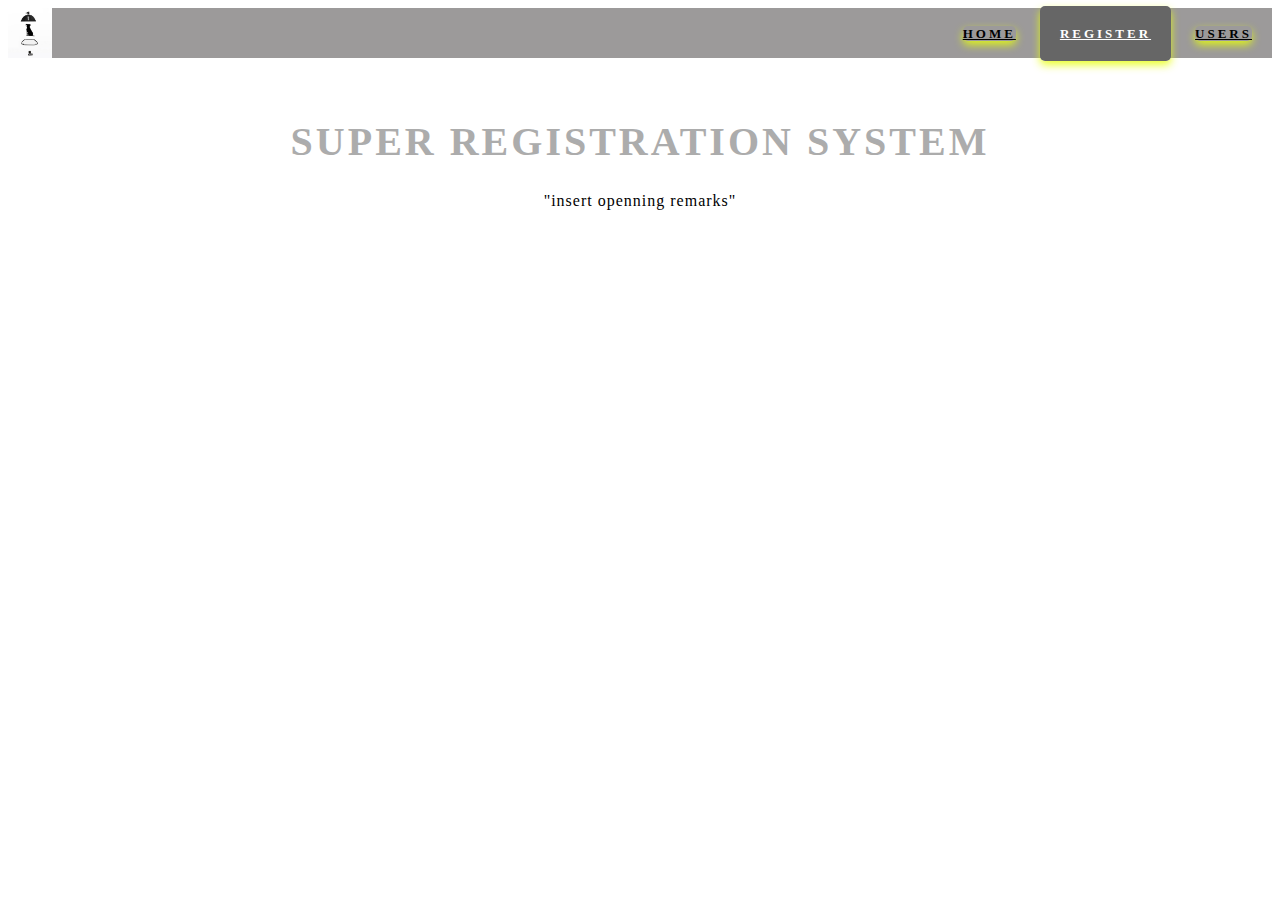
<file: index.html>
<!DOCTYPE html>
<html lang="en">
<head>
    <meta charset="UTF-8">
    <meta http-equiv="X-UA-Compatible" content="IE=edge">
    <meta name="viewport" content="width=device-width, initial-scale=1.0">
    <link rel="stylesheet" href="css/style.css">
    <title>Document</title>
</head>
<body>
    <nav class="menu">
    <img class="logo" src="/images/lighting-diagram.png" alt="petphotography"> 
    <div class="icons">
        <a class="icon-home" href="index.html">Home</a>
        <i class="fas fa-search"></i>
        <a class="icon-register" href="register.html">Register</a>
        <a class="icon-user" href="#">Users</a>  
        <i class="fas fa-angle-double-down"></i> 
    </div>
    </nav>
    <main>
        <header>
        <h1>Super Registration System</h1>
        <p>"insert openning remarks"</p>
        </header>
    </main>
    <footer>

    </footer>
    <script src="https://code.jquery.com/jquery-3.6.0.min.js"></script>
    <script src="scripts/test.js"></script>
</body>
</html>
</file>
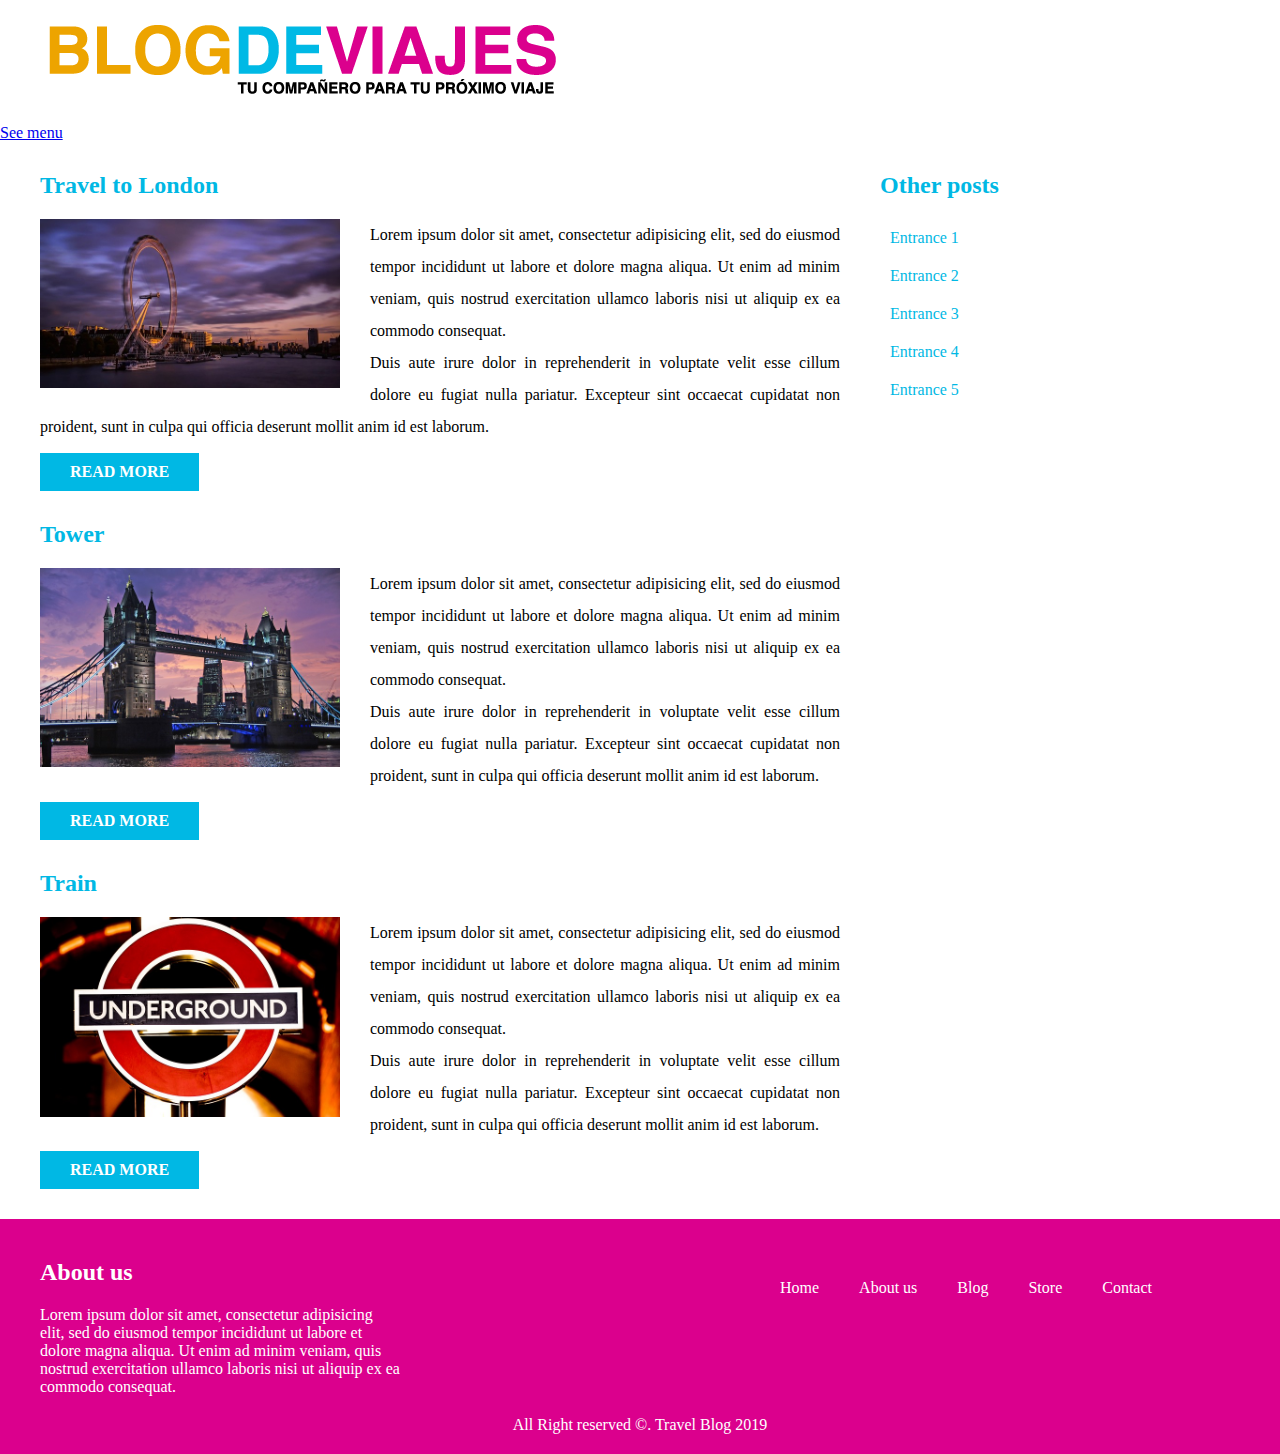
<file: TravelSite-master/index.html>
<!DOCTYPE html>
<html>
  <head>
    <meta charset="utf-8">
    <title>Blog de Viajes</title>
    <link rel="stylesheet" href="css/estilos.css">
  </head>
  <body>

    <header>
        <div class="contenedor">
            <div class="logo">
                <img src="img/logo.png" alt="logo blog de viajes">
            </div>
        </div> <!--.contenedor-->
    </header>
      <a id="menu" href="#" onclick="showMenu()">See menu</a>
    <div id="navegacion" class="navegacion">
            <nav>
              <ul>
                  <li><a href="http://www.google.com">Home</a></li>
                  <li><a href="#">About us</a>
                        <ul>
                            <li><a href="#">Mision</a></li>
                            <li><a href="#">Vision</a></li>
                            <li><a href="#">Objectives</a></li>
                        </ul>
                  </li>
                  <li><a href="#">Blog</a>
                        <ul>
                            <li><a href="#">Advisors</a></li>
                            <li><a href="#">Cities</a></li>
                            <li><a href="#">Promotions</a></li>
                        </ul>
                  </li>
                  <li><a class="enlace" href="#">Store</a></li>
                  <li><a class="enlace" href="#">Contact</a></li>
              </ul>
            </nav>
      </div>

    <div class="contenido contenedor">
        <main>
              <article>
                  <h2>Travel to London</h2>
                  <img src="img/imagen_1.jpg" alt="imagen viajar a londres">
                  <p>Lorem ipsum dolor sit amet, consectetur adipisicing elit, sed do eiusmod tempor incididunt ut labore et dolore magna aliqua. Ut enim ad minim veniam, quis nostrud exercitation ullamco laboris nisi ut aliquip ex ea commodo consequat.</p>

                  <p>Duis aute irure dolor in reprehenderit in voluptate velit esse cillum dolore eu fugiat nulla pariatur. Excepteur sint occaecat cupidatat non proident, sunt in culpa qui officia deserunt mollit anim id est laborum.</p>
                  <a href="#" class="boton">Read more</a>
              </article>
              <article>
                  <h2>Tower</h2>
                  <img src="img/imagen_2.jpg" alt="imagen puente de la torre">
                  <p>Lorem ipsum dolor sit amet, consectetur adipisicing elit, sed do eiusmod tempor incididunt ut labore et dolore magna aliqua. Ut enim ad minim veniam, quis nostrud exercitation ullamco laboris nisi ut aliquip ex ea commodo consequat.</p>

                  <p>Duis aute irure dolor in reprehenderit in voluptate velit esse cillum dolore eu fugiat nulla pariatur. Excepteur sint occaecat cupidatat non proident, sunt in culpa qui officia deserunt mollit anim id est laborum.</p>
                  <a href="#" class="boton">Read more</a>
              </article>
              <article>
                  <h2>Train</h2>
                  <img src="img/imagen_3.jpg" alt="imagen metro de londres">
                  <p>Lorem ipsum dolor sit amet, consectetur adipisicing elit, sed do eiusmod tempor incididunt ut labore et dolore magna aliqua. Ut enim ad minim veniam, quis nostrud exercitation ullamco laboris nisi ut aliquip ex ea commodo consequat.</p>

                  <p>Duis aute irure dolor in reprehenderit in voluptate velit esse cillum dolore eu fugiat nulla pariatur. Excepteur sint occaecat cupidatat non proident, sunt in culpa qui officia deserunt mollit anim id est laborum.</p>
                  <a href="#" class="boton">Read more</a>
              </article>
        </main>


        <aside class="sidebar">
            <h2>Other posts</h2>
            <ul>
                <li><a href="#">Entrance 1</a></li>
                <li><a href="#">Entrance 2</a></li>
                <li><a href="#">Entrance 3</a></li>
                <li><a href="#">Entrance 4</a></li>
                <li><a href="#">Entrance 5</a></li>
            </ul>
        </aside>
    </div> <!--.contenido-->

    <footer>
        <div class="contenedor">
            <div class="nosotros">
                <h2>About us</h2>
                <p>
                  Lorem ipsum dolor sit amet, consectetur adipisicing elit, sed do eiusmod tempor incididunt ut labore et dolore magna aliqua. Ut enim ad minim veniam, quis nostrud exercitation ullamco laboris nisi ut aliquip ex ea commodo consequat.
                </p>
            </div> <!--.nosotros-->
            <div class="menu">
                <nav>
                      <ul>
                          <li><a href="#">Home</a></li>
                          <li><a href="#">About us</a></li>
                          <li><a href="#">Blog</a></li>
                          <li><a href="#">Store</a></li>
                          <li><a href="#">Contact</a></li>
                      </ul>
                  </nav>
            </div><!--.menu-->
        </div><!--.contenedor-->

        <p class="copyright">
            All Right reserved &copy;. Travel Blog 2019
        </p>

    </footer>
      
      
      <script src="jquery-1.12.0.min.js"></script>
      <script src="script.js"></script>

  </body>
</html>
</file>
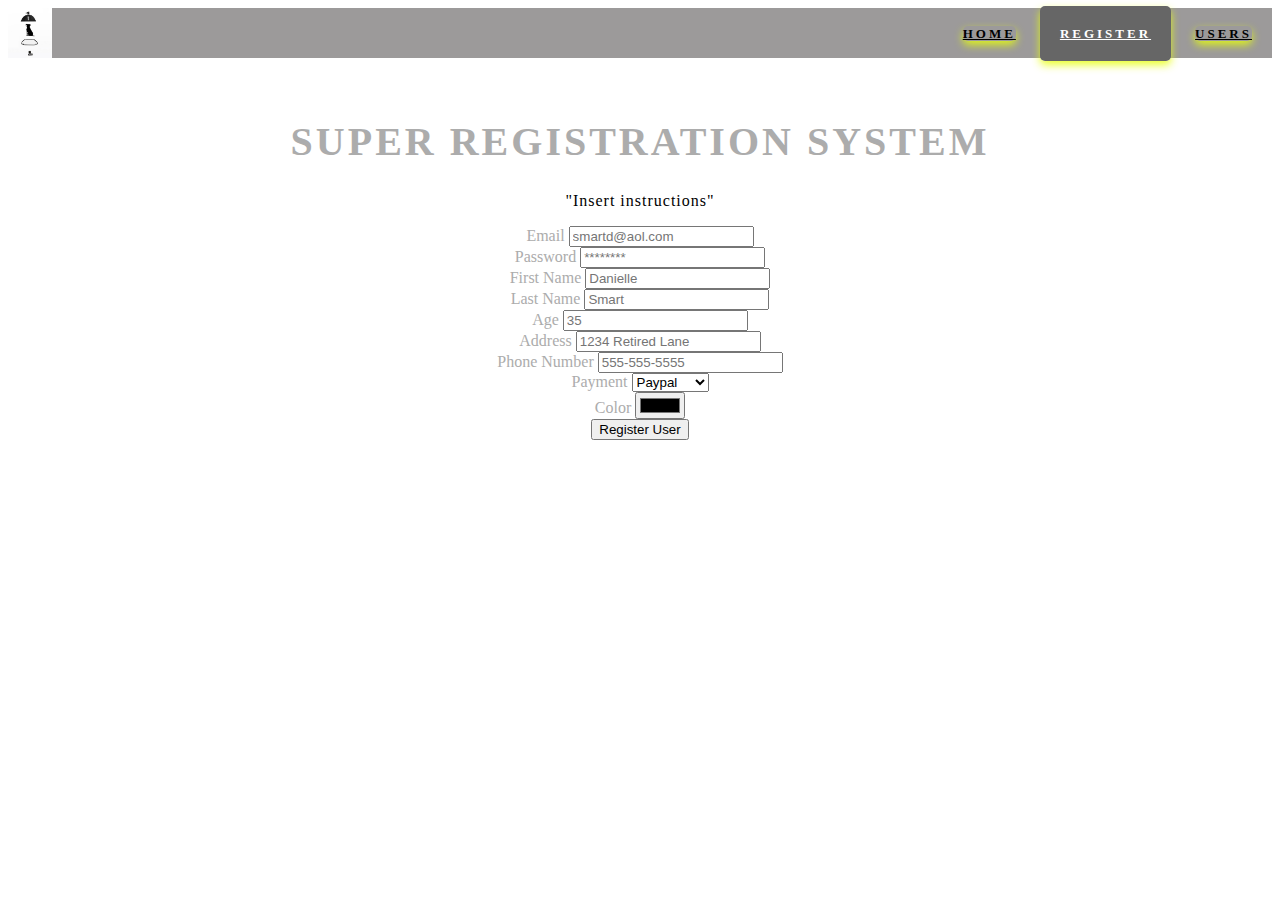
<file: register.html>
<!DOCTYPE html>
<html lang="en">
<head>
    <meta charset="UTF-8">
    <meta http-equiv="X-UA-Compatible" content="IE=edge">
    <meta name="viewport" content="width=device-width, initial-scale=1.0">
    <link rel="stylesheet" href="css/style.css">
    <title>Document</title>
</head>
<body>

        <nav class="menu">
            <img class="logo" src="/images/lighting-diagram.png" alt="petphotography"> 
            <div class="icons">
                <a class="icon-home" href="index.html">Home</a>
                <i class="fas fa-search"></i>
                <a class="icon-register" href="register.html">Register</a>
                <a class="icon-user" href="#">Users</a>  
                <i class="fas fa-angle-double-down"></i> 
            </div>
            </nav>

    <main>
        <header>
        <h1>Super Registration System</h1>
        <p>"Insert instructions"</p>
        
            
            <div class="control">
                <label>Email</label>
                <input id="txtEmail" type="email" placeholder="smartd@aol.com">
                </div>      
            <div class="control">
                <label>Password</label>
                <input id="txtpass" type="password" placeholder="********">
                </div>
            <div class="control">
                <label>First Name</label>
                <input id="txtfname" type="text" placeholder="Danielle">
                </div>
            <div class="control">
                <label>Last Name</label>
                <input id="txtlname" type="text" placeholder="Smart">
                </div>
            <div class="control">
                <label>Age</label>
                <input id="txtAge" type="tel" placeholder="35">
                </div>
            <div class="control">
                <label>Address</label>
                <input id="txtAddress" type="text" placeholder="1234 Retired Lane">
                </div>
            <div class="control">
                <label>Phone Number</label>
                <input id="txtPhone" type="tel" placeholder="555-555-5555">
                </div>
                <div class="control">
                    <label>Payment</label>
                    <select id="selPayment">
                        <option>Paypal</option>
                        <option>CashApp</option>
                        <option>Venmo</option>
                        <option>Bitcoin</option>
                    </select>
                </div>
            <div class="control">
                <label>Color</label>
                <input id="txtColor" type="color" placeholder="john@example.com">
                </div>
      
             <div class="control">
                <button onclick ="registerUser()" id="btnSave">Register User</button>
            </div>
            
               
            
            <!--create a form (inputs) for with the next fields: email, password, firstname, lastname, age, address,phone, payment, color-->
        
        </header>
    </main>
    
    <script src="https://code.jquery.com/jquery-3.6.0.min.js"></script>
    <script src="scripts/storeManager.js"></script>
    <script src="scripts/register.js"></script>
</body>
</html>
</file>
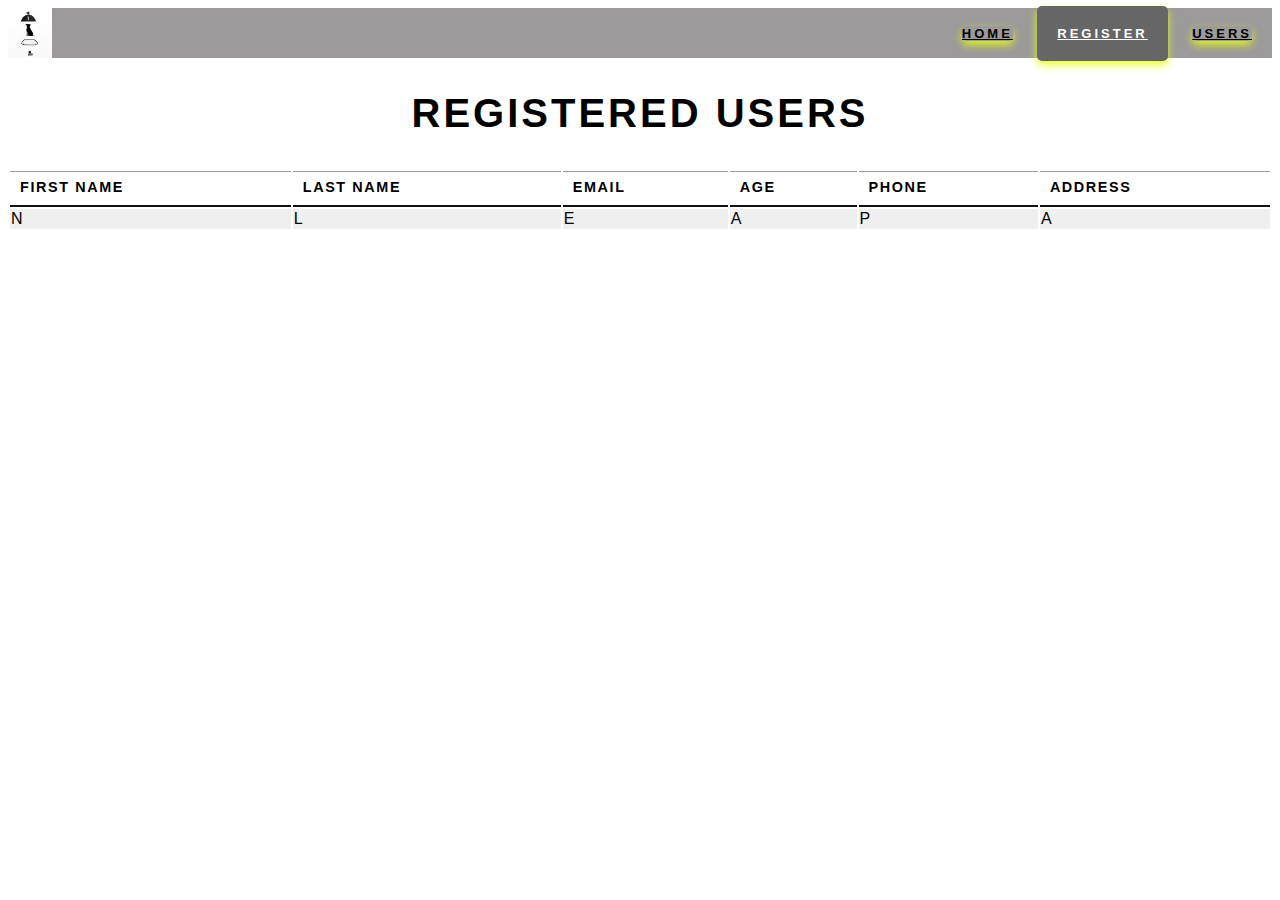
<file: users.html>
<!DOCTYPE html>
<html lang="en">
<head>
    <meta charset="UTF-8">
    <meta http-equiv="X-UA-Compatible" content="IE=edge">
    <meta name="viewport" content="width=device-width, initial-scale=1.0">
    <link rel="stylesheet" href="css/style.css">
    <link rel="stylesheet" href="css/userstyle.css">
    <title>Document</title>
</head>
<body>
    <nav class="menu">
        <img class="logo" src="/images/lighting-diagram.png" alt="petphotography"> 
        <div class="icons">
            <a class="icon-home" href="index.html">Home</a>
            <i class="fas fa-search"></i>
            <a class="icon-register" href="register.html">Register</a>
            <a class="icon-user" href="#">Users</a>  
            <i class="fas fa-angle-double-down"></i> 
        </div>
        </nav>
    <main>
       
        <h2>Registered Users</h2>
       <table id="usersTable">
           
            <tr>
                <th>First Name</th><!--Table Header-->
                <th>Last Name</th>
                <th>Email</th>
                <th>Age</th>
                <th>Phone</th>
                <th>Address</th>
            </tr> 
            <tr class="customer">
                <td>N</td>
                <td>L</td>
                <td>E</td>
                <td>A</td>
                <td>P</td>
                <td>A</td>
            </tr>
        </table>
    
    </main>
    <script src="https://code.jquery.com/jquery-3.6.0.min.js"></script>
    <script src="scripts/Users.js"></script>
</body>
</html>
</file>
<file: css/style.css>
#usersTable {
    width: 100%;
    border: black;
    grid-template-rows: auto;
    color: black;
}
.error{
    border: 1px solid rgb(255, 0, 0);
}

nav.menu{
    display: flex;
    justify-content: space-between;
    align-items: center;
    background-color:rgb(156, 154, 154);
    height:50px;
}
img.logo{
    height:50px;
}
.icon-home{
   text-transform: uppercase;
   font-size: 13px;
   font-weight: 900;
   letter-spacing: 3px;
   color: black;
   margin-left: 20px;
}
.icon-register{
    text-transform: uppercase;
    font-size: 13px;
    font-weight: 900;
    letter-spacing: 3px;
    color: white;
    padding: 20px;
    background-color: rgb(102, 102, 102);
    margin-left: 20px;
   
}
.icon-user{
    text-transform: uppercase;
    font-size: 13px;
    font-weight: 900;
    letter-spacing: 3px;
    color: black;
    margin-left: 20px;
 }
.fa-search,.icon-users,.icon-users{
    display: none;
    margin-left: 20px;
}
.fa-angle-double-down{
    margin-left: 20px;
}
/*header*/
header{
    height: 230px;
   color: rgb(172, 172, 172);
   text-align: center;
}
header h1{
text-transform: uppercase;
font-size: 40px;
letter-spacing: 3px;
margin-top: 60px;
}  
header p{
    width: 70%;
    color: black;
    margin-left: auto;
    margin-right: auto;
    margin-top: 20px;
    letter-spacing: 1px;
}
main h2{
    text-transform: uppercase;
    font-size: 40px;
    letter-spacing: 3px;
    text-align: center;
}
table usersTable{
   -ms-grid-column-align: center;
}
.icon-home {
    box-shadow: 0 4px 8px 0 rgba(231, 255, 11, 0.87);
    transition: 1.3s;
    border-radius: 5px;
    width: 40%;
    height: 61%;
  }
  .icon-register {
    box-shadow: 0 4px 8px 0 rgba(231, 255, 11, 0.87);
    transition: 1.3s;
    border-radius: 5px;
    width: 40%;
    height: 61%;
  }
  .icon-user{
    box-shadow: 0 4px 8px 0 rgba(231, 255, 11, 0.87);
    transition: 1.3s;
    border-radius: 5px;
    width: 40%;
    height: 61%;
  }
  .icon-home:hover {
    box-shadow: 0 8px 16px 0 rgb(107, 255, 8);
  }
  .icon-register:hover {
    box-shadow: 0 8px 16px 0 rgb(107, 255, 8);
  }
  .icon-user:hover {
    box-shadow: 0 8px 16px 0 rgb(255, 0, 0);
  }
</file>
<file: TravelSite-master/css/estilos.css>
html {
  box-sizing: border-box;
}
*, *:before,*:after {
  box-sizing: inherit;
}
* {
  margin: 0;
  padding: 0;
}
body {
  font-family: verdana, geneva, serif;
}
header {
  padding: 20px 0;
}
.activo {
    border: 5px solid yellow;
}
div.contenedor {
  width: 1200px;
  margin: 0 auto;
}
/** Navegacion **/
.navegacion {
  background-color: #db008d;
}
nav {
  width: 1200px;
  margin: 0 auto;
  position: relative;
}
nav ul {
  list-style: none;
}
nav > ul > li {
  float: left;
}
nav ul::after {
  content: '';
  display: block;
  clear: both;
}
nav ul li a {
  display: inline-block;
  width: 200px;
  color: #ffffff;
  text-decoration: none;
  text-align: center;
  padding: 20px;
}
nav ul li a:hover {
  background-color: #00b8e4;
}
/** Segundo Nivel **/
nav ul ul {
  position: absolute;
  top:100%;
  background-color: rgba(0, 184,228, 0.7);
  display: none;
}
nav ul li:hover > ul {
  display: block;
}
nav ul li:hover  {
  background-color: rgba(0, 184,228, 0.7);
}
/** Contenido Principal **/
div.contenido::after {
  content: '';
  display: block;
  clear: both;
}

main {
  width: 70%;
  float: left;
  padding-right: 40px;
}
/** Entradas de post**/
article {
    margin-top: 30px;
}
h2 {
  color: #00b8e4;
  margin-bottom: 20px;
}
article img {
  float: left;
  width: 300px;
  margin-right: 30px;
}
article p {
  line-height: 2;
  text-align: justify;
}
.boton {
  background-color: #00b8e4;
  padding: 10px 30px;
  display: inline-block;
  margin-top: 10px;
  font-weight: bold;
  color: #ffffff;
  text-transform: uppercase;
  text-decoration: none;
}
/** Sidebar **/
aside {
    float: right;
    width: 30%;
    margin-top: 30px;
}
aside ul {
  list-style: none;
}
aside ul li {
  padding: 10px 0 10px 10px;
}
aside ul li:hover {
  background-color: #00b8e4;
  cursor: pointer;
}
aside ul li a {
  color:  #00b8e4;
  text-decoration: none;
}
aside ul li:hover a {
  color: #ffffff;
}
/** Footer **/
footer {
  background-color: #db008d;
  padding-top: 40px;
  margin-top: 30px;
}
footer h2 {
  color: #ffffff;
}
footer .contenedor::after {
  content: '';
  display: block;
  clear: both;
}
footer div.nosotros {
  float: left;
  width: 30%;
  color: #ffffff;
}
footer div.menu {
  float: right;
  width: 40%;
  text-align: right;
}
footer nav {
  width: auto;
}
footer nav ul li a {
  width: auto;
}
p.copyright {
  padding: 20px 0;
  text-align: center;
  color: #ffffff;
}

.fondorojo {
    background-color: red;
}
</file>
<file: css/userstyle.css>
body {
    font-family: Impact, Haettenschweiler, 'Arial Narrow Bold', sans-serif;
    color: black;
}
table{
    width: 600px;
}
th {
    padding: 7px 10px 10px 10px;
}
th {
    text-transform: uppercase;
    letter-spacing: 0.1rem;
    font-size: 90%;
    border-bottom: 2px solid #111111;
    border-top: 1px solid #999;
    text-align: left;
}
tr.customer {
    background-color: #efefef;
}
tr:hover {
    background-color: #c3e6e5;
}
</file>
